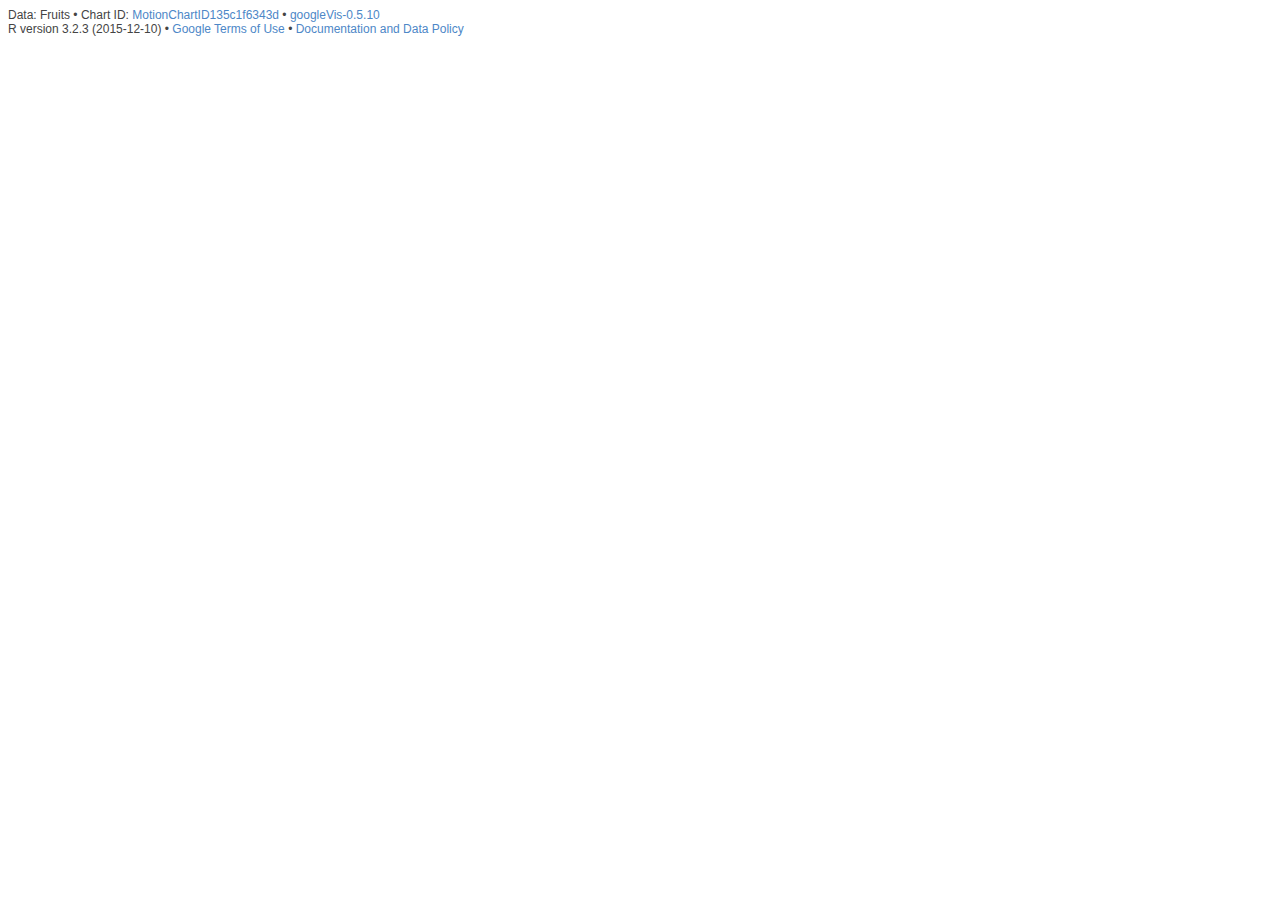
<file: charts/motion.html>
<!DOCTYPE html PUBLIC "-//W3C//DTD XHTML 1.0 Strict//EN"
  "http://www.w3.org/TR/xhtml1/DTD/xhtml1-strict.dtd">
<html xmlns="http://www.w3.org/1999/xhtml">
<head>
<title>MotionChartID135c1f6343d</title>
<meta http-equiv="content-type" content="text/html;charset=utf-8" />
<style type="text/css">
body {
  color: #444444;
  font-family: Arial,Helvetica,sans-serif;
  font-size: 75%;
  }
  a {
  color: #4D87C7;
  text-decoration: none;
}
</style>
</head>
<body>
 <!-- MotionChart generated in R 3.2.3 by googleVis 0.5.10 package -->
<!-- Wed Mar 23 20:26:48 2016 -->


<!-- jsHeader -->
<script type="text/javascript">
 
// jsData 
function gvisDataMotionChartID135c1f6343d () {
var data = new google.visualization.DataTable();
var datajson =
[
 [
 "Apples",
2008,
"West",
98,
78,
20,
"2008-12-31" 
],
[
 "Apples",
2009,
"West",
111,
79,
32,
"2009-12-31" 
],
[
 "Apples",
2010,
"West",
89,
76,
13,
"2010-12-31" 
],
[
 "Oranges",
2008,
"East",
96,
81,
15,
"2008-12-31" 
],
[
 "Bananas",
2008,
"East",
85,
76,
9,
"2008-12-31" 
],
[
 "Oranges",
2009,
"East",
93,
80,
13,
"2009-12-31" 
],
[
 "Bananas",
2009,
"East",
94,
78,
16,
"2009-12-31" 
],
[
 "Oranges",
2010,
"East",
98,
91,
7,
"2010-12-31" 
],
[
 "Bananas",
2010,
"East",
81,
71,
10,
"2010-12-31" 
] 
];
data.addColumn('string','Fruit');
data.addColumn('number','Year');
data.addColumn('string','Location');
data.addColumn('number','Sales');
data.addColumn('number','Expenses');
data.addColumn('number','Profit');
data.addColumn('string','Date');
data.addRows(datajson);
return(data);
}
 
// jsDrawChart
function drawChartMotionChartID135c1f6343d() {
var data = gvisDataMotionChartID135c1f6343d();
var options = {};
options["width"] =    600;
options["height"] =    500;
options["state"] = "";


    var chart = new google.visualization.MotionChart(
    document.getElementById('MotionChartID135c1f6343d')
    );
    chart.draw(data,options);
    

}
  
 
// jsDisplayChart
(function() {
var pkgs = window.__gvisPackages = window.__gvisPackages || [];
var callbacks = window.__gvisCallbacks = window.__gvisCallbacks || [];
var chartid = "motionchart";
  
// Manually see if chartid is in pkgs (not all browsers support Array.indexOf)
var i, newPackage = true;
for (i = 0; newPackage && i < pkgs.length; i++) {
if (pkgs[i] === chartid)
newPackage = false;
}
if (newPackage)
  pkgs.push(chartid);
  
// Add the drawChart function to the global list of callbacks
callbacks.push(drawChartMotionChartID135c1f6343d);
})();
function displayChartMotionChartID135c1f6343d() {
  var pkgs = window.__gvisPackages = window.__gvisPackages || [];
  var callbacks = window.__gvisCallbacks = window.__gvisCallbacks || [];
  window.clearTimeout(window.__gvisLoad);
  // The timeout is set to 100 because otherwise the container div we are
  // targeting might not be part of the document yet
  window.__gvisLoad = setTimeout(function() {
  var pkgCount = pkgs.length;
  google.load("visualization", "1", { packages:pkgs, callback: function() {
  if (pkgCount != pkgs.length) {
  // Race condition where another setTimeout call snuck in after us; if
  // that call added a package, we must not shift its callback
  return;
}
while (callbacks.length > 0)
callbacks.shift()();
} });
}, 100);
}
 
// jsFooter
</script>
 
<!-- jsChart -->  
<script type="text/javascript" src="https://www.google.com/jsapi?callback=displayChartMotionChartID135c1f6343d"></script>
 
<!-- divChart -->
  
<div id="MotionChartID135c1f6343d" 
  style="width: 600; height: 500;">
</div>
 <div><span>Data: Fruits &#8226; Chart ID: <a href="Chart_MotionChartID135c1f6343d.html">MotionChartID135c1f6343d</a> &#8226; <a href="https://github.com/mages/googleVis">googleVis-0.5.10</a></span><br /> 
<!-- htmlFooter -->
<span> 
  R version 3.2.3 (2015-12-10) 
  &#8226; <a href="https://developers.google.com/terms/">Google Terms of Use</a> &#8226; <a href="https://google-developers.appspot.com/chart/interactive/docs/gallery/motionchart">Documentation and Data Policy</a>
</span></div>
</body>
</html>
</file>
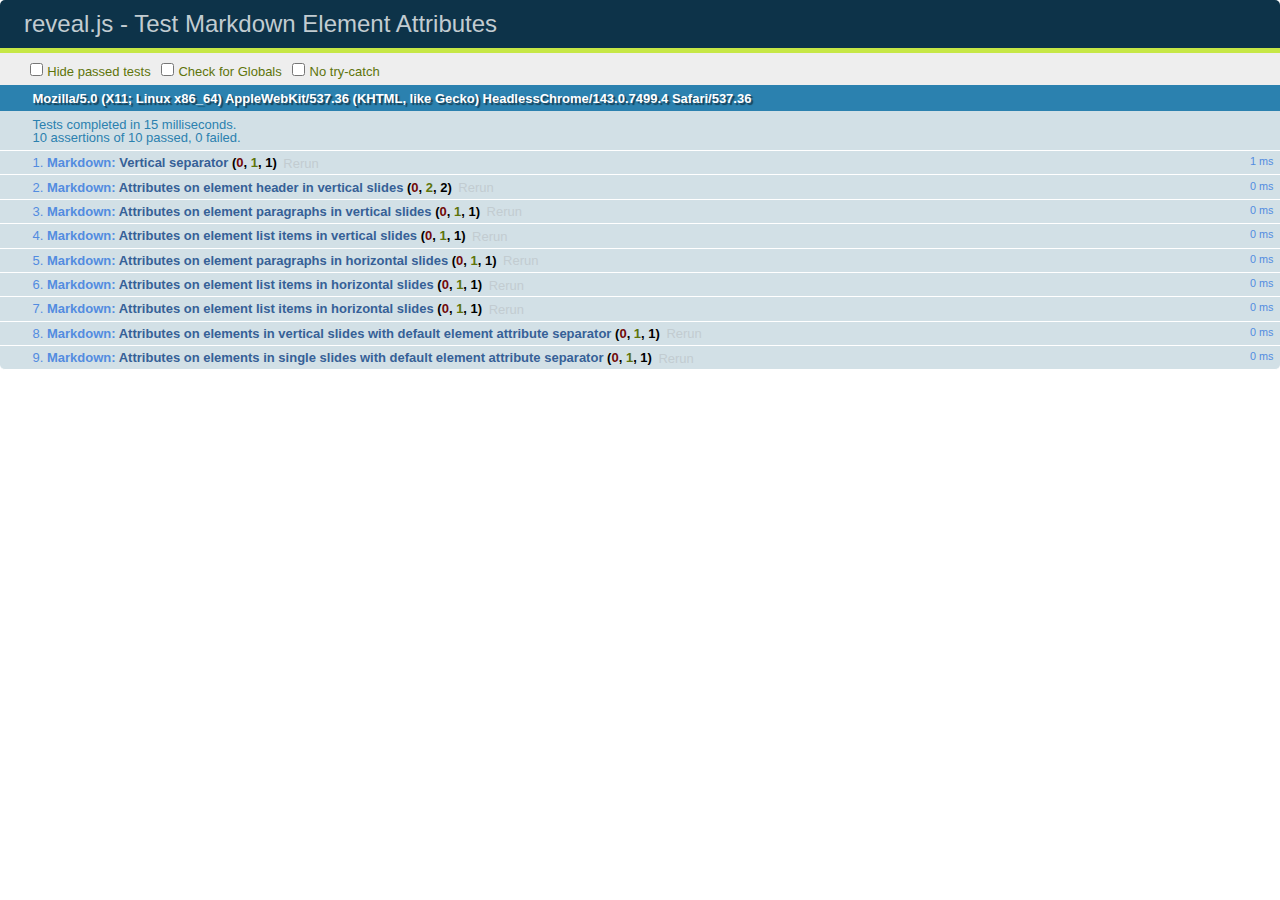
<file: reveal.js/test/test-markdown-element-attributes.html>
<!doctype html>
<html lang="en">

	<head>
		<meta charset="utf-8">

		<title>reveal.js - Test Markdown Element Attributes</title>

		<link rel="stylesheet" href="../css/reveal.css">
		<link rel="stylesheet" href="qunit-1.12.0.css">
	</head>

	<body style="overflow: auto;">

		<div id="qunit"></div>
		<div id="qunit-fixture"></div>

		<div class="reveal" style="display: none;">

			<div class="slides">

				<!-- <section data-markdown="example.md" data-separator="^\n\n\n" data-separator-vertical="^\n\n"></section> -->

				<!-- Slides are separated by newline + three dashes + newline, vertical slides identical but two dashes -->
				<section data-markdown data-separator="^\n---\n$" data-separator-vertical="^\n--\n$" data-element-attributes="{_\s*?([^}]+?)}">>
					<script type="text/template">
						## Slide 1.1
						<!-- {_class="fragment fade-out" data-fragment-index="1"} -->

						--

						## Slide 1.2
						<!-- {_class="fragment shrink"} -->

						Paragraph 1
						<!-- {_class="fragment grow"} -->

						Paragraph 2
						<!-- {_class="fragment grow"} -->

						- list item 1 <!-- {_class="fragment grow"} -->
						- list item 2 <!-- {_class="fragment grow"} -->
						- list item 3 <!-- {_class="fragment grow"} -->


						---

						## Slide 2


						Paragraph 1.2  
						multi-line <!-- {_class="fragment highlight-red"} -->

						Paragraph 2.2 <!-- {_class="fragment highlight-red"} -->

						Paragraph 2.3 <!-- {_class="fragment highlight-red"} -->

						Paragraph 2.4 <!-- {_class="fragment highlight-red"} -->

						- list item 1 <!-- {_class="fragment highlight-green"} -->
						- list item 2<!-- {_class="fragment highlight-green"} -->
						- list item 3<!-- {_class="fragment highlight-green"} -->
						- list item 4
						<!-- {_class="fragment highlight-green"} -->
						- list item 5<!-- {_class="fragment highlight-green"} -->

						Test

						![Example Picture](examples/assets/image2.png)
						<!-- {_class="reveal stretch"} -->

					</script>
				</section>



				<section 	data-markdown data-separator="^\n\n\n"
									data-separator-vertical="^\n\n"
									data-separator-notes="^Note:"
									data-charset="utf-8">
					<script type="text/template">
						# Test attributes in Markdown with default separator
						## Slide 1 Def <!-- .element: class="fragment highlight-red" data-fragment-index="1" -->


						## Slide 2 Def
						<!-- .element: class="fragment highlight-red" -->

					</script>
				</section>

				<section data-markdown>
				  <script type="text/template">
					## Hello world
					A paragraph
					<!-- .element: class="fragment highlight-blue" -->
				  </script>
				</section>

				<section data-markdown>
				  <script type="text/template">
					## Hello world

					Multiple  
					Line
					<!-- .element: class="fragment highlight-blue" -->
				  </script>
				</section>

				<section data-markdown>
				  <script type="text/template">
					## Hello world

					Test<!-- .element: class="fragment highlight-blue" -->

					More Test
				  </script>
				</section>


			</div>

		</div>

		<script src="../lib/js/head.min.js"></script>
		<script src="../js/reveal.js"></script>
		<script src="../plugin/markdown/marked.js"></script>
		<script src="../plugin/markdown/markdown.js"></script>
		<script src="qunit-1.12.0.js"></script>

		<script src="test-markdown-element-attributes.js"></script>

	</body>
</html>
</file>
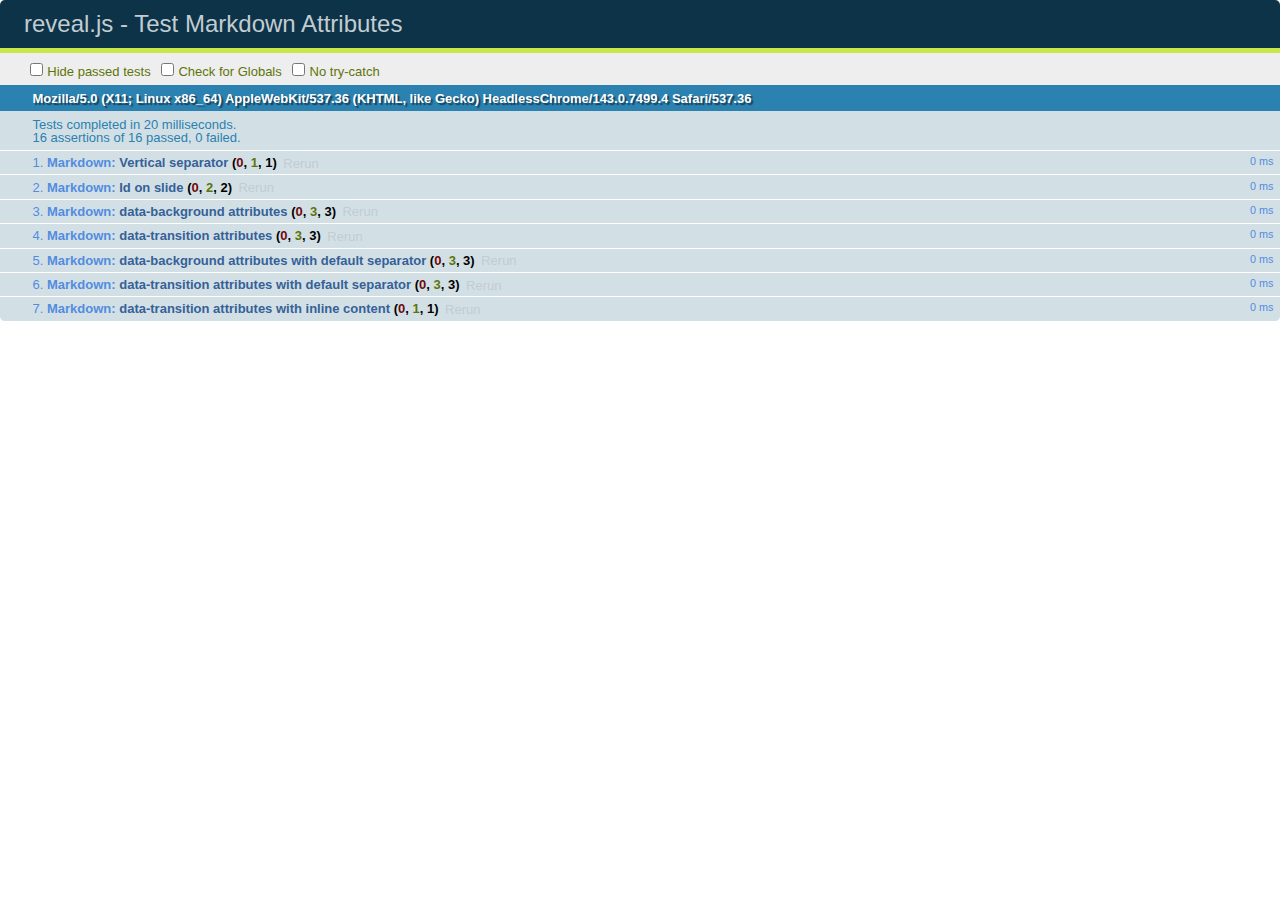
<file: reveal.js/test/test-markdown-slide-attributes.html>
<!doctype html>
<html lang="en">

	<head>
		<meta charset="utf-8">

		<title>reveal.js - Test Markdown Attributes</title>

		<link rel="stylesheet" href="../css/reveal.css">
		<link rel="stylesheet" href="qunit-1.12.0.css">
	</head>

	<body style="overflow: auto;">

		<div id="qunit"></div>
		<div id="qunit-fixture"></div>

		<div class="reveal" style="display: none;">

			<div class="slides">

				<!-- <section data-markdown="example.md" data-separator="^\n\n\n" data-separator-vertical="^\n\n"></section> -->

				<!-- Slides are separated by three lines, vertical slides by two lines, attributes are one any line starting with (spaces and) two dashes -->
				<section 	data-markdown data-separator="^\n\n\n"
									data-separator-vertical="^\n\n"
									data-separator-notes="^Note:"
									data-attributes="--\s(.*?)$"
									data-charset="utf-8">
					<script type="text/template">
						# Test attributes in Markdown
						## Slide 1



						## Slide 2
						<!-- -- id="slide2" data-transition="zoom" data-background="#A0C66B" -->


						## Slide 2.1
						<!-- -- data-background="#ff0000" data-transition="fade" -->


						## Slide 2.2
						[Link to Slide2](#/slide2)



						## Slide 3
						<!-- -- data-transition="zoom" data-background="#C6916B" -->



						## Slide 4
					</script>
				</section>

				<section 	data-markdown data-separator="^\n\n\n"
									data-separator-vertical="^\n\n"
									data-separator-notes="^Note:"
									data-charset="utf-8">
					<script type="text/template">
						# Test attributes in Markdown with default separator
						## Slide 1 Def



						## Slide 2 Def
						<!-- .slide: id="slide2def" data-transition="concave" data-background="#A7C66B" -->


						## Slide 2.1 Def
						<!-- .slide: data-background="#f70000" data-transition="page" -->


						## Slide 2.2 Def
						[Link to Slide2](#/slide2def)



						## Slide 3 Def
						<!-- .slide: data-transition="concave" data-background="#C7916B" -->



						## Slide 4
					</script>
				</section>

				<section data-markdown>
					<script type="text/template">
						<!-- .slide: data-background="#ff0000" -->
						## Hello world
					</script>
				</section>

				<section data-markdown>
					<script type="text/template">
						## Hello world
						<!-- .slide: data-background="#ff0000" -->
					</script>
				</section>

				<section data-markdown>
					<script type="text/template">
						## Hello world

						Test
						<!-- .slide: data-background="#ff0000" -->

						More Test
					</script>
				</section>

			</div>

		</div>

		<script src="../lib/js/head.min.js"></script>
		<script src="../js/reveal.js"></script>
		<script src="../plugin/markdown/marked.js"></script>
		<script src="../plugin/markdown/markdown.js"></script>
		<script src="qunit-1.12.0.js"></script>

		<script src="test-markdown-slide-attributes.js"></script>

	</body>
</html>
</file>
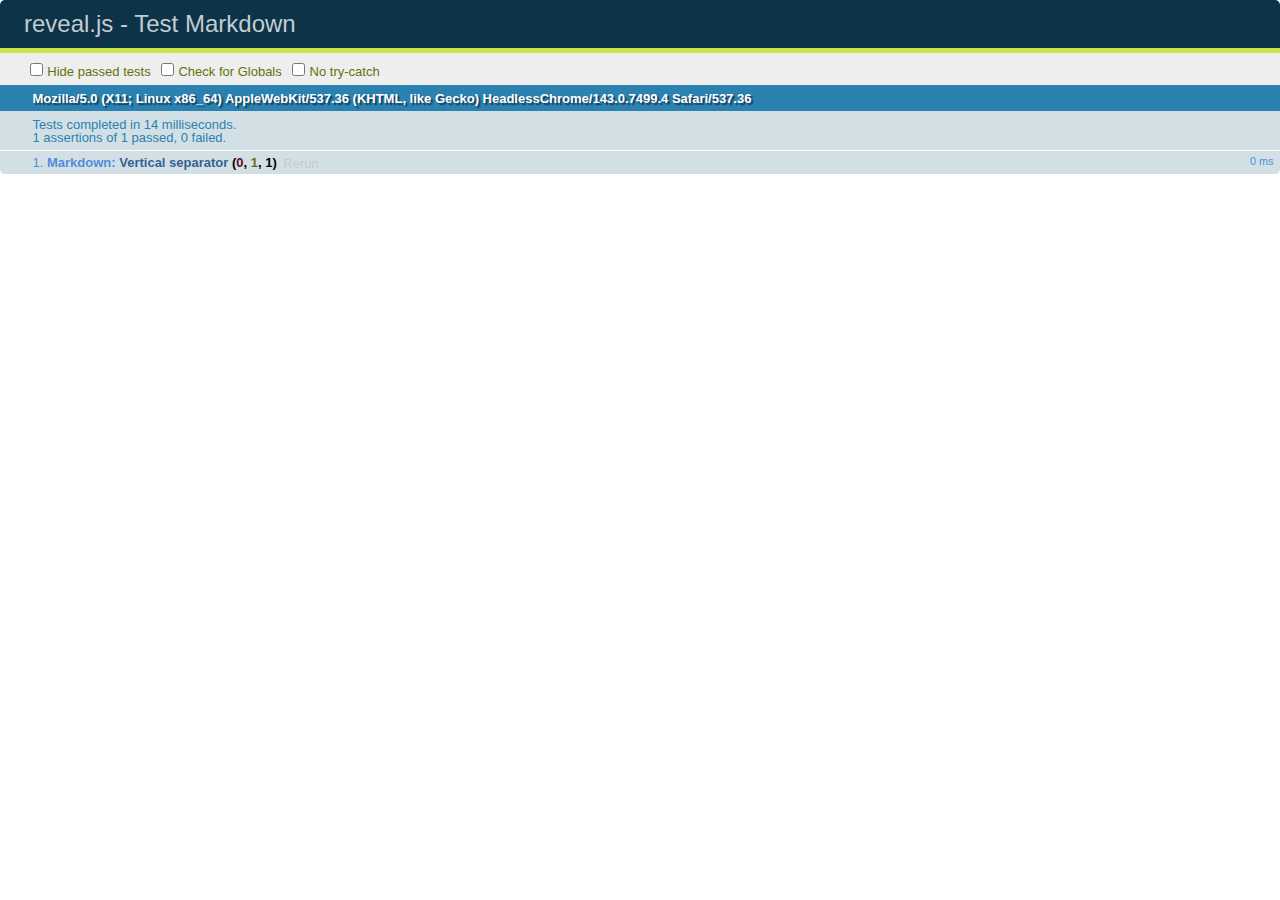
<file: reveal.js/test/test-markdown.html>
<!doctype html>
<html lang="en">

	<head>
		<meta charset="utf-8">

		<title>reveal.js - Test Markdown</title>

		<link rel="stylesheet" href="../css/reveal.css">
		<link rel="stylesheet" href="qunit-1.12.0.css">
	</head>

	<body style="overflow: auto;">

		<div id="qunit"></div>
  		<div id="qunit-fixture"></div>

		<div class="reveal" style="display: none;">

			<div class="slides">

				<!-- <section data-markdown="example.md" data-separator="^\n\n\n" data-separator-vertical="^\n\n"></section> -->

				<!-- Slides are separated by newline + three dashes + newline, vertical slides identical but two dashes -->
				<section data-markdown data-separator="^\n---\n$" data-separator-vertical="^\n--\n$">
					<script type="text/template">
						## Slide 1.1

						--

						## Slide 1.2

						---

						## Slide 2
					</script>
				</section>

			</div>

		</div>

		<script src="../lib/js/head.min.js"></script>
		<script src="../js/reveal.js"></script>
		<script src="../plugin/markdown/marked.js"></script>
		<script src="../plugin/markdown/markdown.js"></script>
		<script src="qunit-1.12.0.js"></script>

		<script src="test-markdown.js"></script>

	</body>
</html>
</file>
<file: reveal.js/test/qunit-1.12.0.css>
/**
 * QUnit v1.12.0 - A JavaScript Unit Testing Framework
 *
 * http://qunitjs.com
 *
 * Copyright 2012 jQuery Foundation and other contributors
 * Released under the MIT license.
 * http://jquery.org/license
 */

/** Font Family and Sizes */

#qunit-tests, #qunit-header, #qunit-banner, #qunit-testrunner-toolbar, #qunit-userAgent, #qunit-testresult {
	font-family: "Helvetica Neue Light", "HelveticaNeue-Light", "Helvetica Neue", Calibri, Helvetica, Arial, sans-serif;
}

#qunit-testrunner-toolbar, #qunit-userAgent, #qunit-testresult, #qunit-tests li { font-size: small; }
#qunit-tests { font-size: smaller; }


/** Resets */

#qunit-tests, #qunit-header, #qunit-banner, #qunit-userAgent, #qunit-testresult, #qunit-modulefilter {
	margin: 0;
	padding: 0;
}


/** Header */

#qunit-header {
	padding: 0.5em 0 0.5em 1em;

	color: #8699a4;
	background-color: #0d3349;

	font-size: 1.5em;
	line-height: 1em;
	font-weight: normal;

	border-radius: 5px 5px 0 0;
	-moz-border-radius: 5px 5px 0 0;
	-webkit-border-top-right-radius: 5px;
	-webkit-border-top-left-radius: 5px;
}

#qunit-header a {
	text-decoration: none;
	color: #c2ccd1;
}

#qunit-header a:hover,
#qunit-header a:focus {
	color: #fff;
}

#qunit-testrunner-toolbar label {
	display: inline-block;
	padding: 0 .5em 0 .1em;
}

#qunit-banner {
	height: 5px;
}

#qunit-testrunner-toolbar {
	padding: 0.5em 0 0.5em 2em;
	color: #5E740B;
	background-color: #eee;
	overflow: hidden;
}

#qunit-userAgent {
	padding: 0.5em 0 0.5em 2.5em;
	background-color: #2b81af;
	color: #fff;
	text-shadow: rgba(0, 0, 0, 0.5) 2px 2px 1px;
}

#qunit-modulefilter-container {
	float: right;
}

/** Tests: Pass/Fail */

#qunit-tests {
	list-style-position: inside;
}

#qunit-tests li {
	padding: 0.4em 0.5em 0.4em 2.5em;
	border-bottom: 1px solid #fff;
	list-style-position: inside;
}

#qunit-tests.hidepass li.pass, #qunit-tests.hidepass li.running  {
	display: none;
}

#qunit-tests li strong {
	cursor: pointer;
}

#qunit-tests li a {
	padding: 0.5em;
	color: #c2ccd1;
	text-decoration: none;
}
#qunit-tests li a:hover,
#qunit-tests li a:focus {
	color: #000;
}

#qunit-tests li .runtime {
	float: right;
	font-size: smaller;
}

.qunit-assert-list {
	margin-top: 0.5em;
	padding: 0.5em;

	background-color: #fff;

	border-radius: 5px;
	-moz-border-radius: 5px;
	-webkit-border-radius: 5px;
}

.qunit-collapsed {
	display: none;
}

#qunit-tests table {
	border-collapse: collapse;
	margin-top: .2em;
}

#qunit-tests th {
	text-align: right;
	vertical-align: top;
	padding: 0 .5em 0 0;
}

#qunit-tests td {
	vertical-align: top;
}

#qunit-tests pre {
	margin: 0;
	white-space: pre-wrap;
	word-wrap: break-word;
}

#qunit-tests del {
	background-color: #e0f2be;
	color: #374e0c;
	text-decoration: none;
}

#qunit-tests ins {
	background-color: #ffcaca;
	color: #500;
	text-decoration: none;
}

/*** Test Counts */

#qunit-tests b.counts                       { color: black; }
#qunit-tests b.passed                       { color: #5E740B; }
#qunit-tests b.failed                       { color: #710909; }

#qunit-tests li li {
	padding: 5px;
	background-color: #fff;
	border-bottom: none;
	list-style-position: inside;
}

/*** Passing Styles */

#qunit-tests li li.pass {
	color: #3c510c;
	background-color: #fff;
	border-left: 10px solid #C6E746;
}

#qunit-tests .pass                          { color: #528CE0; background-color: #D2E0E6; }
#qunit-tests .pass .test-name               { color: #366097; }

#qunit-tests .pass .test-actual,
#qunit-tests .pass .test-expected           { color: #999999; }

#qunit-banner.qunit-pass                    { background-color: #C6E746; }

/*** Failing Styles */

#qunit-tests li li.fail {
	color: #710909;
	background-color: #fff;
	border-left: 10px solid #EE5757;
	white-space: pre;
}

#qunit-tests > li:last-child {
	border-radius: 0 0 5px 5px;
	-moz-border-radius: 0 0 5px 5px;
	-webkit-border-bottom-right-radius: 5px;
	-webkit-border-bottom-left-radius: 5px;
}

#qunit-tests .fail                          { color: #000000; background-color: #EE5757; }
#qunit-tests .fail .test-name,
#qunit-tests .fail .module-name             { color: #000000; }

#qunit-tests .fail .test-actual             { color: #EE5757; }
#qunit-tests .fail .test-expected           { color: green;   }

#qunit-banner.qunit-fail                    { background-color: #EE5757; }


/** Result */

#qunit-testresult {
	padding: 0.5em 0.5em 0.5em 2.5em;

	color: #2b81af;
	background-color: #D2E0E6;

	border-bottom: 1px solid white;
}
#qunit-testresult .module-name {
	font-weight: bold;
}

/** Fixture */

#qunit-fixture {
	position: absolute;
	top: -10000px;
	left: -10000px;
	width: 1000px;
	height: 1000px;
}
</file>
